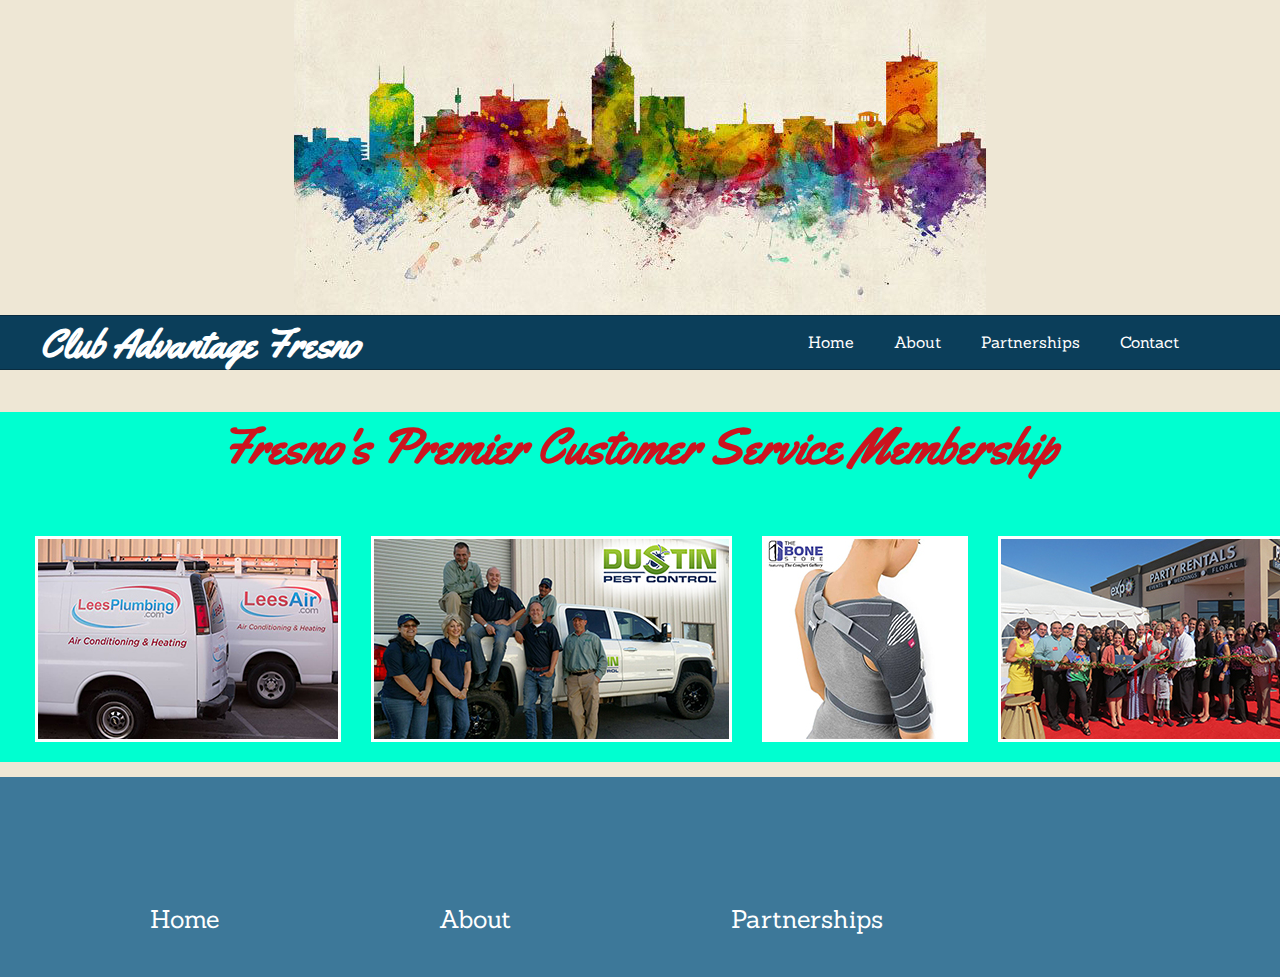
<file: index.html>
<!DOCTYPE html>
<html lang="en">
<head>
	<meta charset="UTF-8">
	<title>Club Advantage Fresno</title>
	<link rel="stylesheet" type="text/css" href="css/styles2.css">
	<link href='https://fonts.googleapis.com/css?family=Sanchez:400,400italic|Yellowtail' rel='stylesheet' type='text/css'>
</head>
<body>
	<div class="container">
		<div class="masthead">
			<div class="header">
				<img src="images/fresnowaterpaint.jpg">
			</div>
			<nav class="nav_both">
				<div class="nav_left float">
					<h1>Club Advantage Fresno</h1>
				</div>
				<div class="nav_right float">
					<ul>
						<li> <a href="index.html"> Home </a></li>
						<li><a href="about.html"> About </a></li>
						<li><a href="partnerships.html"> Partnerships </a>
							<ul class="nav_dropdown">
								<li><a href="leesair.html">Lee's Air </a></li>
								<li><a href="dustin.html">Dustin Pest Control</a></li>
								<li><a href="bonestore.html">The Bone Store</a></li>
								<li><a href="expo.html">Expo Party Rentals </a>
								</li>
							</ul>
						</li>
						<li><a href="contact.html"> Contact </a></li>
					</ul>
					
				</div>
			</nav>
		
		</div>
		<div class="content">
			<div>
				<h2>Fresno's Premier Customer Service Membership</h2>
			</div>
			<div class="images">
				<a href="http://www.leesair.com"> <img src="images/leesairvans_small.jpg"></a>
				<a href="http://www.dustinpestcontrol.com">  <img src="images/dustinteamsmall.jpg"> </a>
				<a href="http://www.thebonestore.com"><img src="images/bonestorebrace.jpg"></a>
				<a href="http://exporentals.com/"><img src="images/expo.jpg"></a>
			</div>
		</div>
		<div class="footer">
			<div class="footer_nav float">
				<ul>
					<li><a href="index.html">Home</a></li>
					<li><a href="about.html">About</a></li>
					<li><a href="partnerships.html"> Partnerships</a></li>
					<li><a href="contact.html"> Contact</a></li>
				</ul>
			</div>
			
		</div>
		
	</div>
	
</body>
</html>
</file>
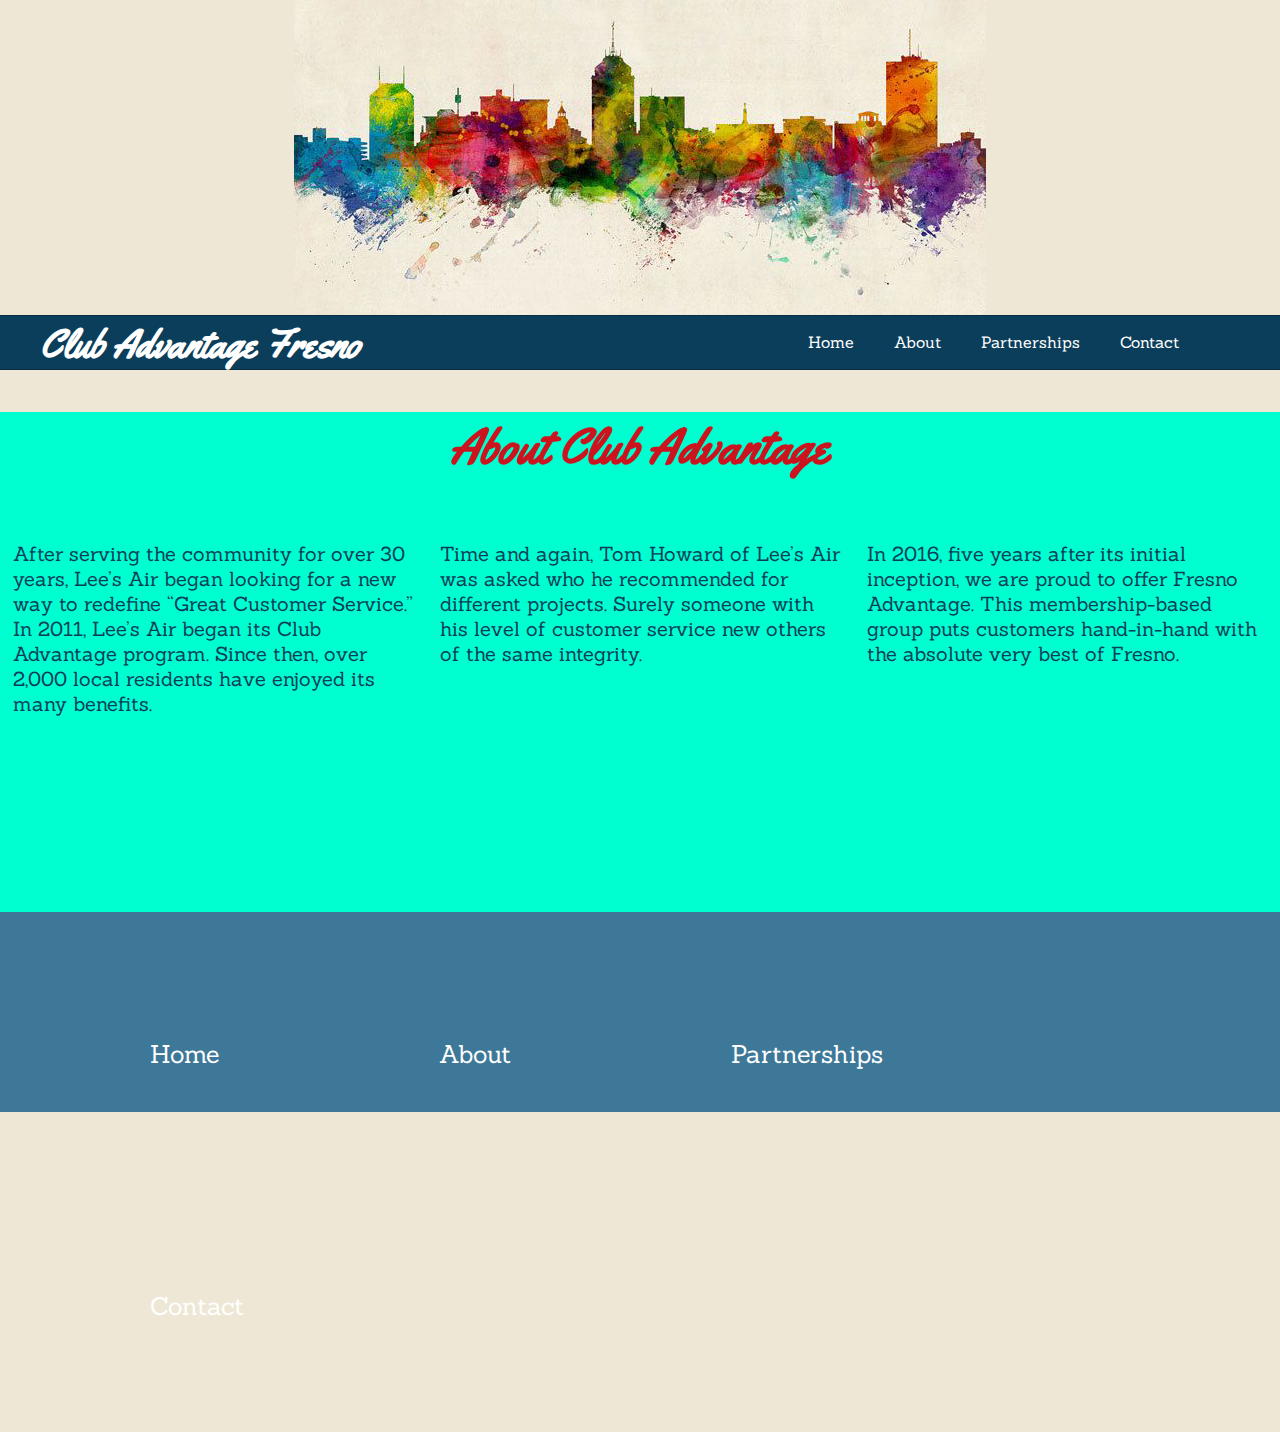
<file: about.html>
<!DOCTYPE html>
<html lang="en">
<head>
	<meta charset="UTF-8">
	<title>About</title>
	<link rel="stylesheet" type="text/css" href="css/styles_about.css">
	<link href='https://fonts.googleapis.com/css?family=Sanchez:400,400italic|Yellowtail' rel='stylesheet' type='text/css'>
</head>
<body>
	<div class="container">
		<div class="masthead">
			<div class="header">
				<img src="images/fresnowaterpaint.jpg">
			</div>
			<nav class="nav_both">
				<div class="nav_left float">
					<h1>Club Advantage Fresno</h1>
				</div>
				<div class="nav_right float">
					<ul>
						<li> <a href="index.html"> Home </a></li>
						<li><a href="about.html"> About </a></li>
						<li><a href="partnerships.html"> Partnerships </a>
							<ul class="nav_dropdown">
								<li><a href="leesair.html">Lee's Air </a></li>
								<li><a href="dustin.html">Dustin Pest Control</a></li>
								<li><a href="bonestore.html">The Bone Store</a></li>
								<li><a href="expo.html">Expo Party Rentals </a></li>
							</ul>
						</li>
						<li><a href="contact.html"> Contact </a></li>
					</ul>
					
				</div>
			</nav>
		
		</div>
		<div class="content">
			<div>
				<h2>
					About Club Advantage
				</h2>
			</div>
			<div class="copy">
				<p>After serving the community for over 30 years, Lee’s Air began looking for a new way to redefine “Great Customer Service.” In 2011, Lee’s Air began its Club Advantage program. Since then, over 2,000 local residents have enjoyed its many benefits.</p><p> Time and again, Tom Howard of Lee’s Air was asked who he recommended for different projects. Surely someone with his level of customer service new others of the same integrity. </p><p> In 2016, five years after its initial inception, we are proud to offer Fresno Advantage. This membership-based group puts customers hand-in-hand with the absolute very best of Fresno. </p>
			</div>
		</div>
		<div class="footer">
			<div class="footer_nav float">
				<ul>
					<li><a href="index.html">Home</a></li>
					<li><a href="about.html">About</a></li>
					<li><a href="partnerships.html"> Partnerships</a></li>
					<li><a href="contact.html"> Contact</a></li>
				</ul>
			</div>
			
		</div>
		
	</div>
	
</body>
</html>
</file>
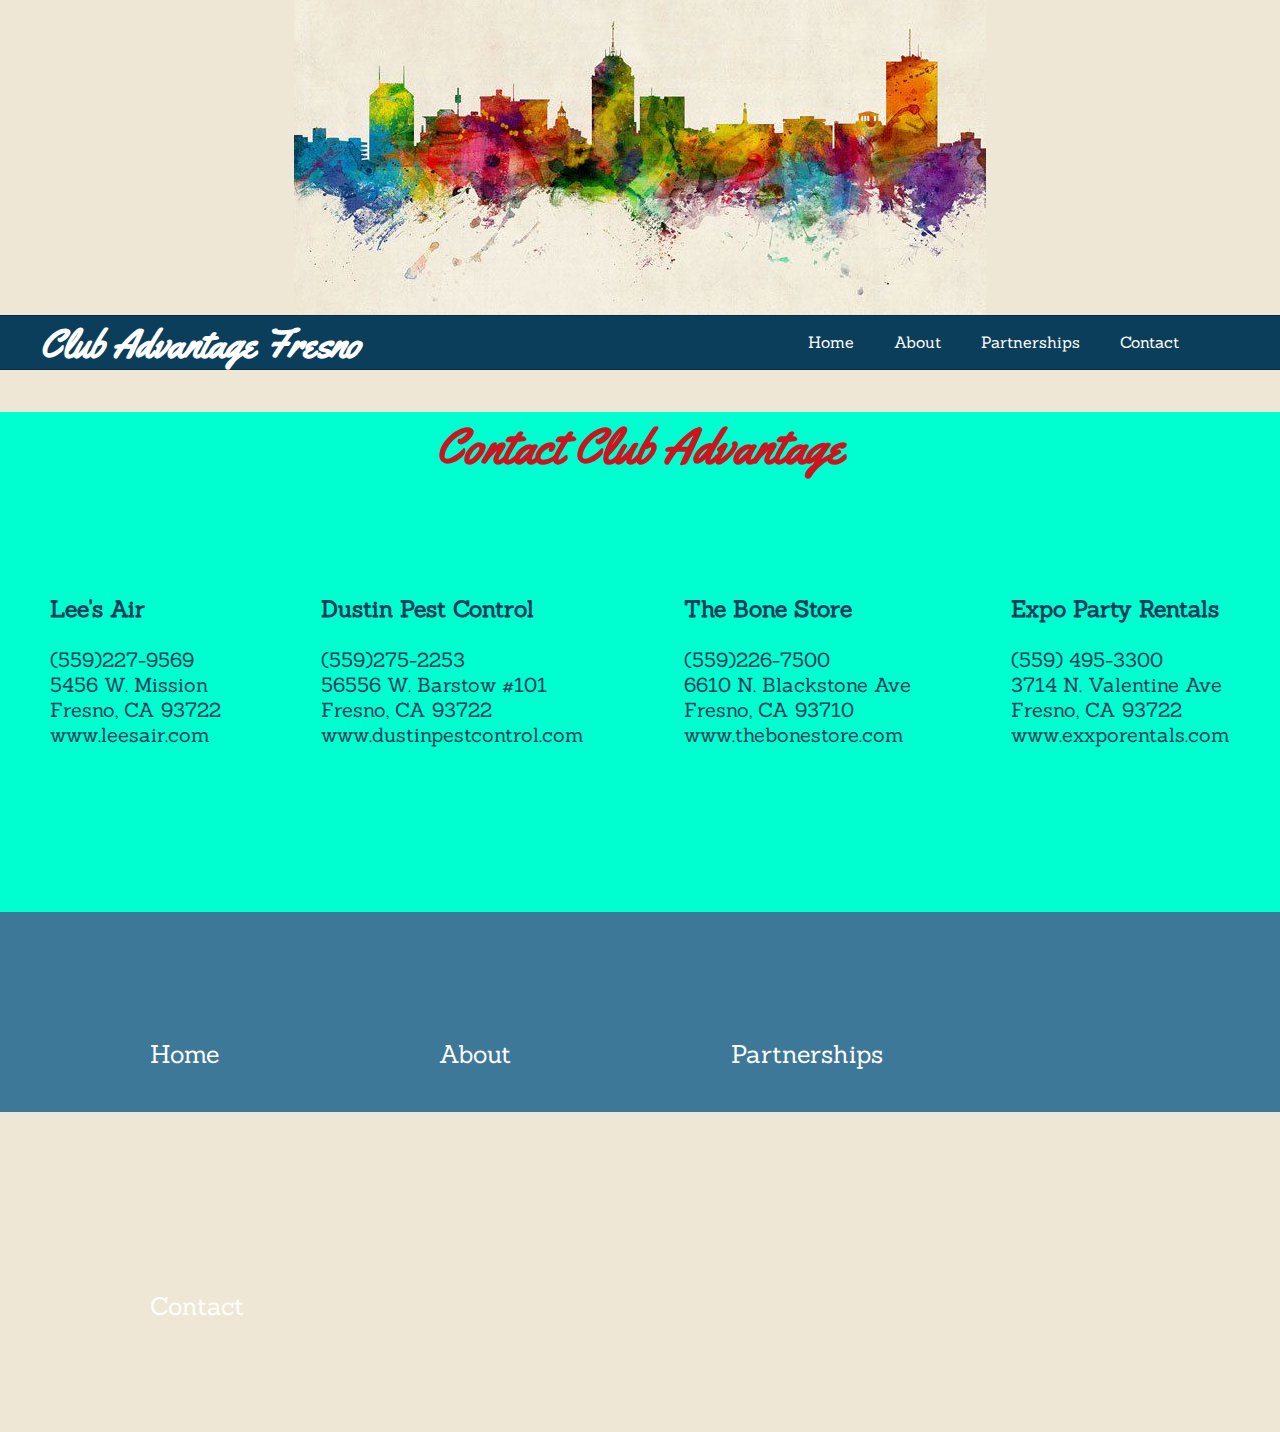
<file: contact.html>
<!DOCTYPE html>
<html lang="en">
<head>
	<meta charset="UTF-8">
	<title>Contact</title>
	<link rel="stylesheet" type="text/css" href="css/styles_contact.css">
	<link href='https://fonts.googleapis.com/css?family=Sanchez:400,400italic|Yellowtail' rel='stylesheet' type='text/css'>
</head>
<body>
	<div class="container">
		<div class="masthead">
			<div class="header">
				<img src="images/fresnowaterpaint.jpg">
			</div>
			<nav class="nav_both">
				<div class="nav_left float">
					<h1>Club Advantage Fresno</h1>
				</div>
				<div class="nav_right float">
					<ul>
						<li> <a href="index.html"> Home </a></li>
						<li><a href="about.html"> About </a></li>
						<li><a href="partnerships.html"> Partnerships </a>
							<ul class="nav_dropdown">
								<li><a href="leesair.html">Lee's Air </a></li>
								<li><a href="dustin.html">Dustin Pest Control</a></li>
								<li><a href="bonestore.html">The Bone Store</a></li>
								<li><a href="expo.html">Expo Party Rentals </a>
								</li>
							</ul>
						</li>
						<li><a href="contact.html"> Contact </a></li>
					</ul>
					
				</div>
			</nav>
		
		</div>
		<div class="content">
			<div>
				<h2>
					Contact Club Advantage 
				</h2>
			</div>
			<div class="copy">
				<div>
					<h3>Lee's Air</h3>(559)227-9569<br>5456 W. Mission <br>Fresno, CA 93722<br>www.leesair.com
				</div>
				<div>
					<h3>Dustin Pest Control</h3>(559)275-2253<br>56556 W. Barstow #101 <br>Fresno, CA 93722<br>www.dustinpestcontrol.com 
				</div>
				<div>
					<h3>The Bone Store</h3>(559)226-7500<br>6610 N. Blackstone Ave<br>Fresno, CA 93710<br>www.thebonestore.com
				</div>
				<div>
					<h3>Expo Party Rentals</h3>(559) 495-3300 <br> 3714 N. Valentine Ave<br> Fresno, CA 93722<br>www.exxporentals.com
				</div>
			</div>
		</div>
		<div class="footer">
			<div class="footer_nav float">
				<ul>
					<li><a href="index.html">Home</a></li>
					<li><a href="about.html">About</a></li>
					<li><a href="partnerships.html"> Partnerships</a></li>
					<li><a href="contact.html"> Contact</a></li>
				</ul>
			</div>
			
		</div>
		
	</div>
	
</body>
</html>
</file>
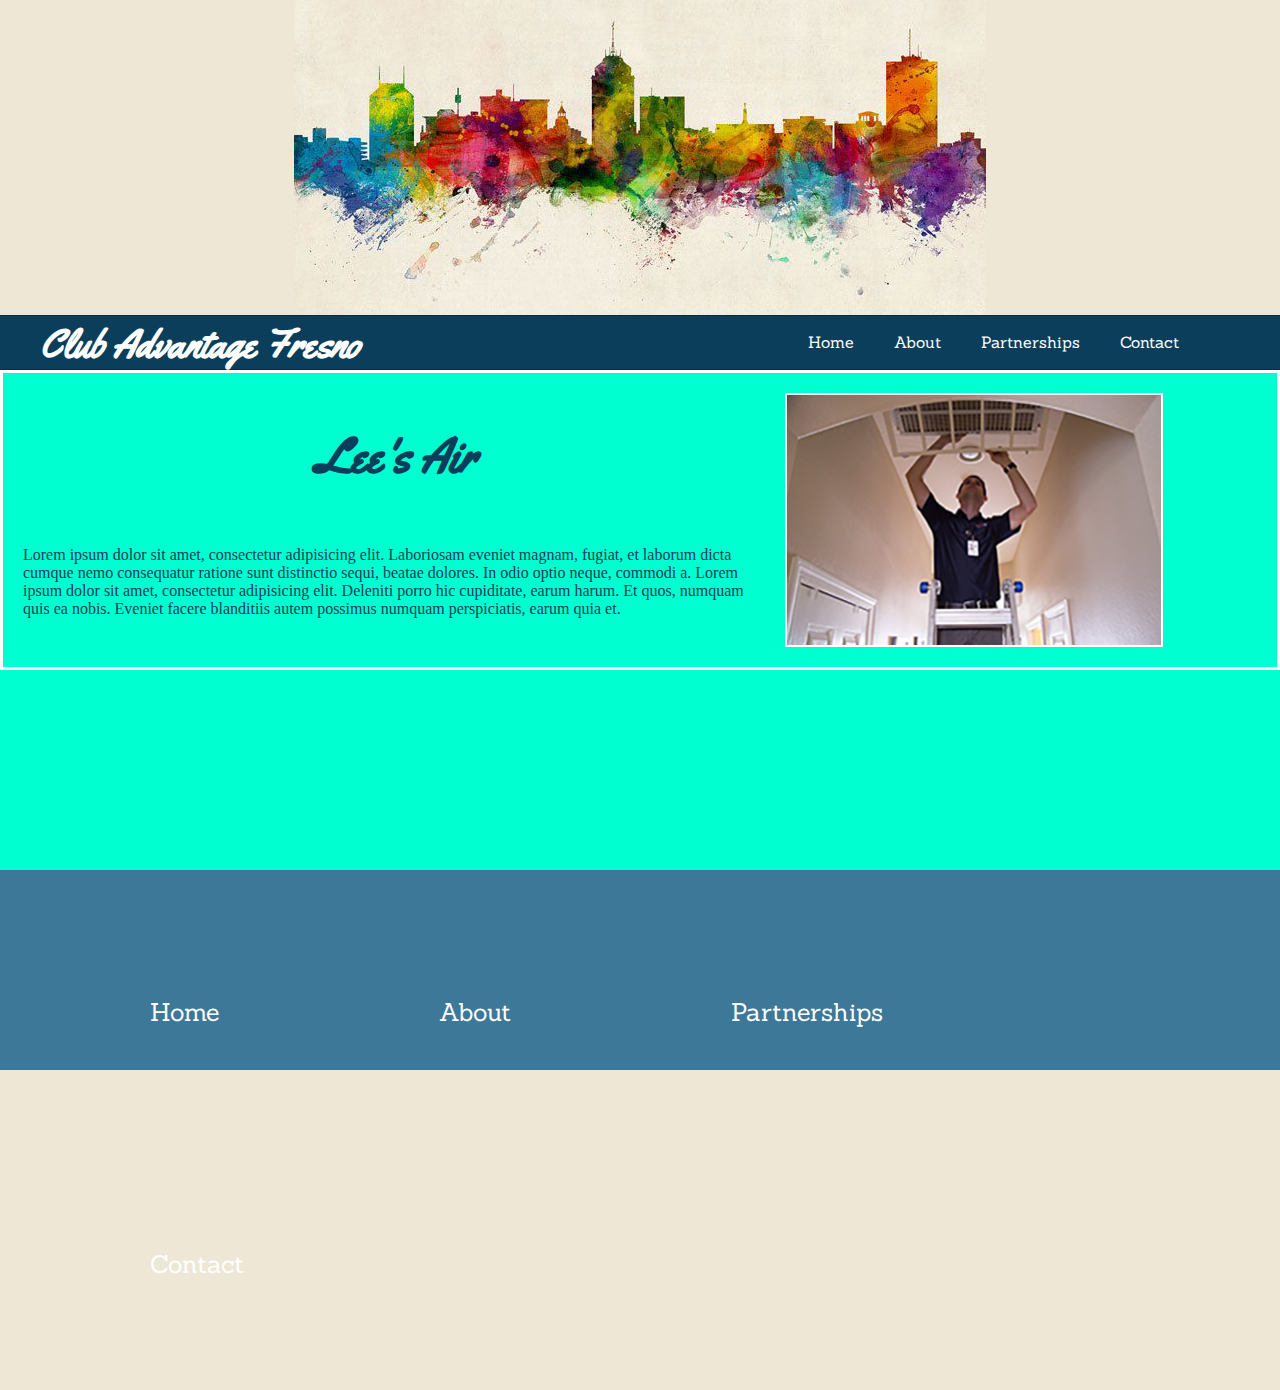
<file: leesair.html>
<!DOCTYPE html>
<html lang="en">
<head>
	<meta charset="UTF-8">
	<title>Lee's Air & Plumbing</title>
	<link rel="stylesheet" type="text/css" href="css/styles_lees.css">
	<link href='https://fonts.googleapis.com/css?family=Sanchez:400,400italic|Yellowtail' rel='stylesheet' type='text/css'>
</head>
<body>
	<div class="container">
		<div class="masthead">
			<div class="header">
				<img src="images/fresnowaterpaint.jpg">
			</div>
			<nav class="nav_both">
				<div class="nav_left float">
					<h1>Club Advantage Fresno</h1>
				</div>
				<div class="nav_right float">
					<ul>
						<li> <a href="index.html"> Home </a></li>
						<li><a href="about.html"> About </a></li>
						<li><a href="partnerships.html"> Partnerships </a>
							<ul class="nav_dropdown">
								<li><a href="leesair.html">Lee's Air </a></li>
								<li><a href="dustin.html">Dustin Pest Control</a></li>
								<li><a href="bonestore.html">The Bone Store</a></li>
								<li><a href="expo.html">Expo Party Rentals </a></li>
							</ul>
						</li>
						<li><a href="contact.html"> Contact </a></li>
					</ul>
					
				</div>
			</nav>
		
		</div>
		<div class="content">
			<div class="lees_air">
				<div class="lees_air_box">
					<h2>Lee's Air</h2>
					<br>Lorem ipsum dolor sit amet, consectetur adipisicing elit. Laboriosam eveniet magnam, fugiat, et laborum dicta cumque nemo consequatur ratione sunt distinctio sequi, beatae dolores. In odio optio neque, commodi a. Lorem ipsum dolor sit amet, consectetur adipisicing elit. Deleniti porro hic cupiditate, earum harum. Et quos, numquam quis ea nobis. Eveniet facere blanditiis autem possimus numquam perspiciatis, earum quia et.
				</div>
				<div class="lees_airimg">
					<img src="images/tyson.jpg">
				</div>
			</div>

			<div class="lees_plumbing">
				
			</div>
			<div class="lees_commercial">
				
			</div>
			<div class="lees_info">
				
			</div>
			
		</div>
				<div class="footer">
			<div class="footer_nav float">
				<ul>
					<li><a href="index.html">Home</a></li>
					<li><a href="about.html">About</a></li>
					<li><a href="partnerships.html"> Partnerships</a></li>
					<li><a href="contact.html"> Contact</li>
				</ul>
			</div>
			
		</div>
	
</body>
</html>
</file>
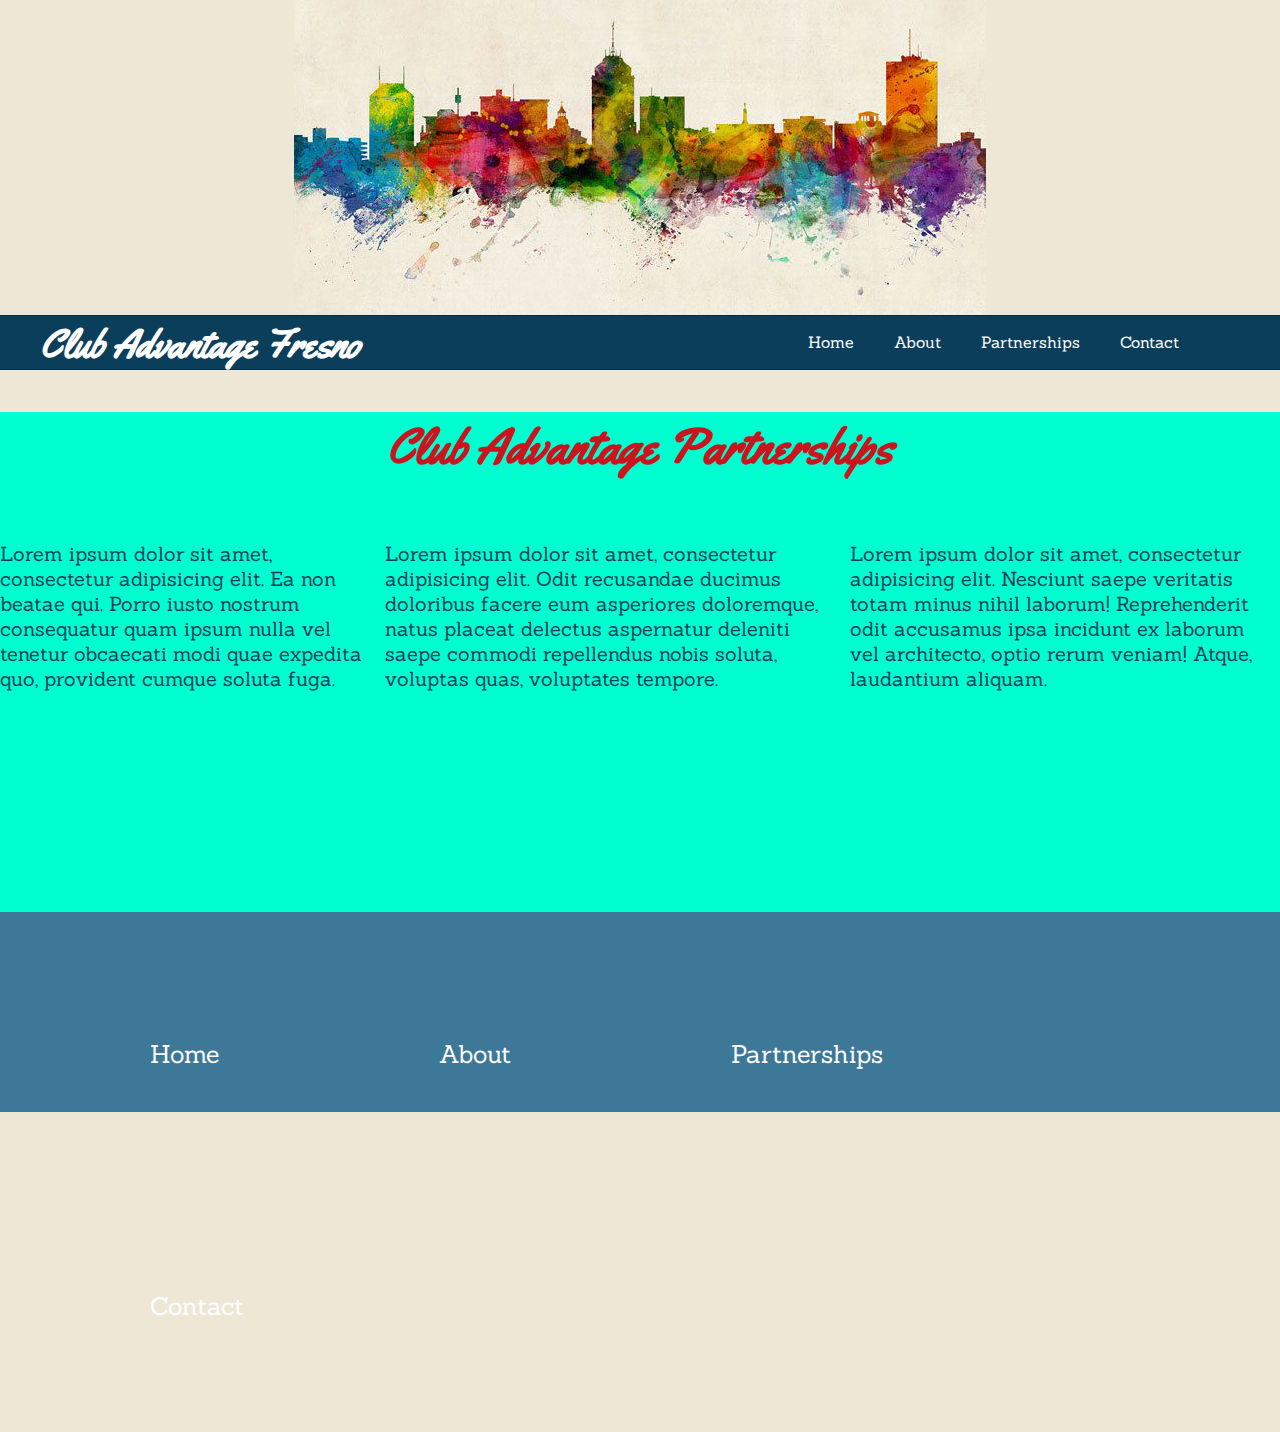
<file: partnerships.html>
<!DOCTYPE html>
<html lang="en">
<head>
	<meta charset="UTF-8">
	<title>Partnerships</title>
	<link rel="stylesheet" type="text/css" href="css/styles_partnerships.css">
	<link href='https://fonts.googleapis.com/css?family=Sanchez:400,400italic|Yellowtail' rel='stylesheet' type='text/css'>
</head>
<body>
	<div class="container">
		<div class="masthead">
			<div class="header">
				<img src="images/fresnowaterpaint.jpg">
			</div>
			<nav class="nav_both">
				<div class="nav_left float">
					<h1>Club Advantage Fresno</h1>
				</div>
				<div class="nav_right float">
					<ul>
						<li> <a href="index.html"> Home </a></li>
						<li><a href="about.html"> About </a></li>
						<li><a href="partnerships.html"> Partnerships </a>
							<ul class="nav_dropdown">
								<li><a href="leesair.html">Lee's Air </a></li>
								<li><a href="dustin.html">Dustin Pest Control</a></li>
								<li><a href="bonestore.html">The Bone Store</a></li>
								<li><a href="expo.html">Expo Party Rentals </a></li>
							</ul>
						</li>
						<li><a href="contact.html"> Contact </a></li>
					</ul>
					
				</div>
			</nav>
		
		</div>
		<div class="content">
			<div>
				<h2>
					Club Advantage Partnerships
				</h2>
			</div>
			<div class="copy">
				<p>Lorem ipsum dolor sit amet, consectetur adipisicing elit. Ea non beatae qui. Porro iusto nostrum consequatur quam ipsum nulla vel tenetur obcaecati modi quae expedita quo, provident cumque soluta fuga. </p><p> Lorem ipsum dolor sit amet, consectetur adipisicing elit. Odit recusandae ducimus doloribus facere eum asperiores doloremque, natus placeat delectus aspernatur deleniti saepe commodi repellendus nobis soluta, voluptas quas, voluptates tempore. </p><p> Lorem ipsum dolor sit amet, consectetur adipisicing elit. Nesciunt saepe veritatis totam minus nihil laborum! Reprehenderit odit accusamus ipsa incidunt ex laborum vel architecto, optio rerum veniam! Atque, laudantium aliquam.</p>
			</div>
		</div>
		<div class="footer">
			<div class="footer_nav float">
				<ul>
					<li><a href="index.html">Home</a></li>
					<li><a href="about.html">About</a></li>
					<li><a href="partnerships.html"> Partnerships</a></li>
					<li><a href="contact.html"> Contact</li>
				</ul>
			</div>
			
		</div>
		
	</div>
	
</body>
</html>
</file>
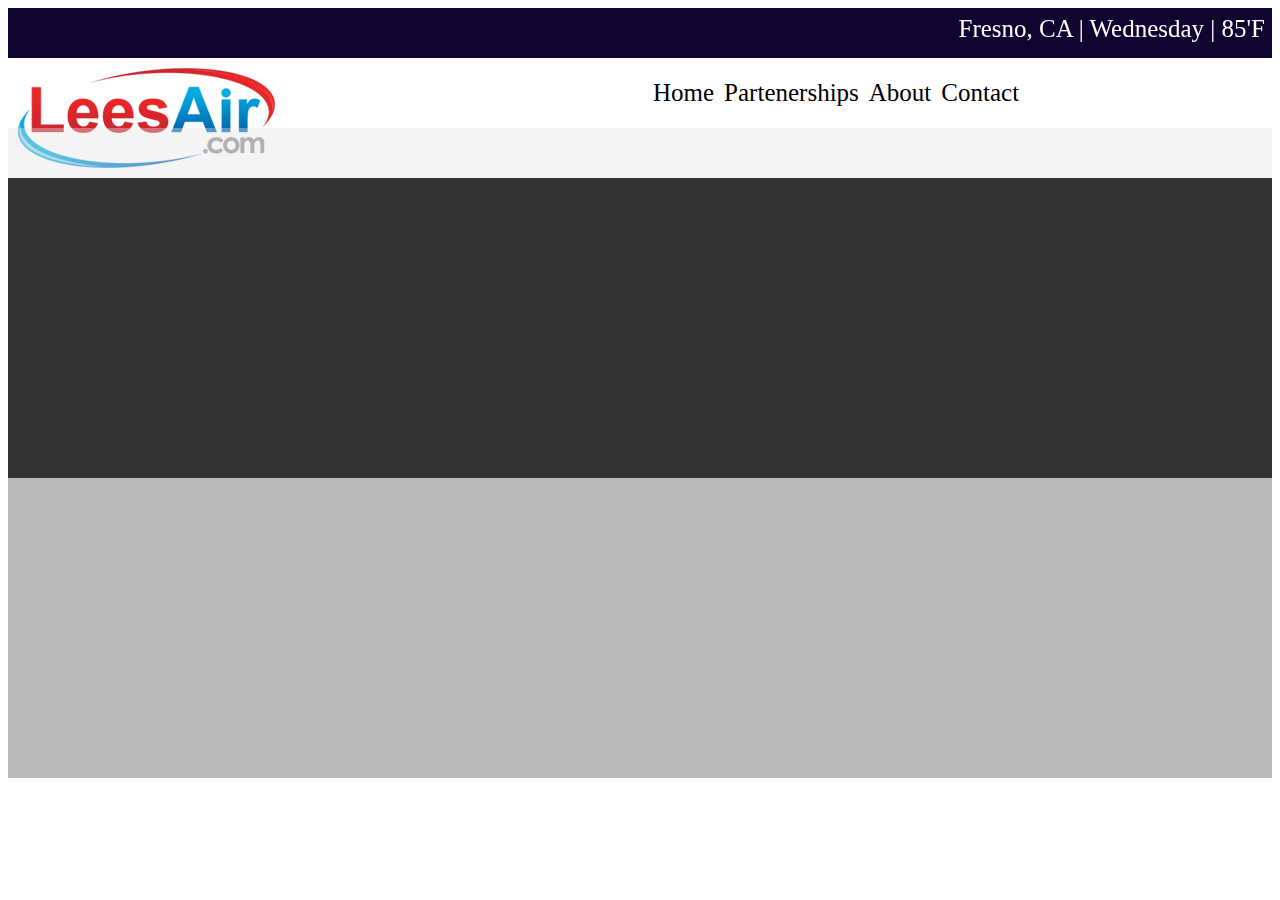
<file: wireframe1.html>
<!DOCTYPE html>
<html lang="en">
<head>
	<meta charset="UTF-8">
	<title>Final Wireframe</title>
	<link rel="stylesheet" type="text/css" href="css/styles.css">
</head>
<body>
	<div class="container">
		<div class="masthead">
			<div class="hheader1">
				<div class="hheader1_text">Fresno, CA | Wednesday | 85'F
				</div>
				
			</div>
			<div class="hheader2">
				<div id="header2image">
					<img src="images/leesairlogo.png">
				</div>
				<div id="header2ul">
					<ul>
						<li>Home</li>
						<li>Partenerships</li>
						<li>About</li>
						<li>Contact</li>
					</ul>
					
				</div>
				
			</div>
			<div class="hheader3">
				
			</div>
			<div class="hheader4">
				
			</div>
			
		</div>
		<div class="content">
			<div class="content1">
				
			</div>
			<div class="content2">
				<div id="content2_left">
					
				</div>
				<div id="content2_right">
					
				</div>
			</div>
			<div class="content3">
				
			</div>
			
		</div>
		<div class="footer">
			<div>
			
			</div>
			<div>
			
			</div>
			<div>
			
			</div>
			
			</div>
	</div>
	
</body>
</html>
</file>
<file: css/styles2.css>
* {
	box-sizing: border-box;
}
body {
	background-color: #eee7d5;
	color: #333;
	margin: 0 auto;
}
.container {

}
.float {
	float: left;
}
.masthead {

}
.header {
	height: 315px;
	overflow: hidden;
	background-color: #eee7d5;
	text-align: center;

}
nav {
	background-color: #0b3e5a;
	height: 55px;
	border-top: 1px solid #092c40;
	border-bottom: 1px solid #092c40;
	font-family: 'Sanchez', serif;

}
.nav_both {
	margin: 0 auto;

}
.nav_left {
	height: 55px;
	padding-left: 40px;
	color: #fff;
	font-family: 'yellowtail', cursive;
	width: 60%;
}
h1 {
	margin:0px;
	font-size: 40px;
}
.nav_right {
	font-size: 15;
	color: #fff;
	width: 40%;
}
.nav_right ul li {
	float: left;
	padding-right: 40px;
	color: #fff;
	list-style: none;
}
.nav_right ul li a:hover {
	color:#ff5840;
}
.nav_right ul li a {
	color: #fff;
	text-decoration: none;
}
.nav_dropdown {
	position: absolute;
	list-style: none;
	display:none;
	width: 200px;
	opacity: 40%;
	background-color: #0b3e5a;
	color: #fff;
	font-size: 12;
	font-family: 'Sanchez', serif;
}
.nav_right li:hover > .nav_dropdown{
	display: list-item;
}
.nav_dropdown ul li {
	padding:5px;
}
.content {
	height: 350px;
	width: 100%;
	background-color: #00ffd0;
}
h2 {
	display: flex;
	justify-content: space-around;
	font-family: 'yellowtail', cursive;
	font-size: 50px;
	color: #CC141F;
}
.images {
	display: flex;
	justify-content: space-around;
	margin-left: 20px;
	margin-right: 20px;
	height: 250px;
	width: auto;

}
.images img {
	margin: 15px;
	float: left;
	justify-content: space-around;
	border: 3px solid white;
}
.footer {
	margin-top: 15px;
	height: 200px;
	width: 100%;
	overflow: hidden;
	text-align: center;
	background-color: #3d7899;
}
.footer_nav ul li{
	float: left;
	margin: 110px;
	font-size: 25px;
	list-style: none;
	text-decoration: none;
	font-family: 'Sanchez', serif;
	color: #fff;
}
.footer_nav ul li a {
	text-decoration: none;
	color: #fff;
}
.footer_nav ul li a:hover {
	color: #ff5840;
}
</file>
<file: css/styles_about.css>
* {
	box-sizing: border-box;
}
body {
	background-color: #eee7d5;
	color: #333;
	margin: 0 auto;
}
.container {

}
.float {
	float: left;
}
.masthead {

}
.header {
	height: 315px;
	overflow: hidden;
	background-color: #eee7d5;
	text-align: center;

}
nav {
	background-color: #0b3e5a;
	height: 55px;
	border-top: 1px solid #092c40;
	border-bottom: 1px solid #092c40;
	font-family: 'Sanchez', serif;

}
.nav_both {
	margin: 0 auto;

}
.nav_left {
	height: 55px;
	padding-left: 40px;
	color: #fff;
	font-family: 'yellowtail', cursive;
	width: 60%;
}
h1 {
	margin:0px;
	font-size: 40px;
}
.nav_right {
	font-size: 15;
	color: #fff;
	width: 40%;
}
.nav_right ul li {
	float: left;
	padding-right: 40px;
	color: #fff;
	list-style: none;
}
.nav_right ul li a:hover {
	color:#ff5840;
}
.nav_right ul li a {
	color: #fff;
	text-decoration: none;
}
.nav_dropdown {
	position: absolute;
	list-style: none;
	display:none;
	width: 200px;
	opacity: 40%;
	background-color: #0b3e5a;
	color: #fff;
	font-size: 12;
	font-family: 'Sanchez', serif;
}
.nav_right li:hover > .nav_dropdown{
	display: list-item;
}
.nav_dropdown ul li {
	padding:5px;
}
.content {
	height: 500px;
	width: 100%;
	background-color: #00ffd0;

}
h2 {
	display: flex;
	justify-content: space-around;
	font-family: 'yellowtail', cursive;
	font-size: 50px;
	color: #CC141F;
}
.copy {
	display: flex;
	justify-content: space-around;
	font-family: 'Sanchez', serif;
	font-size: 20px;
	color: #0b3e5a;

}
.copy p {
	width: 400px;
}
.footer {
	height: 200px;
	width: 100%;
	background-color: #3d7899;
}
.footer_nav ul li{
	float: left;
	margin: 110px;
	font-size: 25px;
	list-style: none;
	text-decoration: none;
	font-family: 'Sanchez', serif;
	color: #fff;
}
.footer_nav ul li a {
	text-decoration: none;
	color: #fff;
}
.footer_nav ul li a:hover {
	color: #ff5840;
}
</file>
<file: css/styles_contact.css>
* {
	box-sizing: border-box;
}
body {
	background-color: #eee7d5;
	color: #333;
	margin: 0 auto;
}
.container {

}
.float {
	float: left;
}
.masthead {

}
.header {
	height: 315px;
	overflow: hidden;
	background-color: #eee7d5;
	text-align: center;

}
nav {
	background-color: #0b3e5a;
	height: 55px;
	border-top: 1px solid #092c40;
	border-bottom: 1px solid #092c40;
	font-family: 'Sanchez', serif;

}
.nav_both {
	margin: 0 auto;

}
.nav_left {
	height: 55px;
	padding-left: 40px;
	color: #fff;
	font-family: 'yellowtail', cursive;
	width: 60%;
}
h1 {
	margin:0px;
	font-size: 40px;
}
.nav_right {
	font-size: 15;
	color: #fff;
	width: 40%;
}
.nav_right ul li {
	float: left;
	padding-right: 40px;
	color: #fff;
	list-style: none;
}
.nav_right ul li a:hover {
	color:#ff5840;
}
.nav_right ul li a {
	color: #fff;
	text-decoration: none;
}
.nav_dropdown {
	position: absolute;
	list-style: none;
	display:none;
	width: 200px;
	opacity: 40%;
	background-color: #0b3e5a;
	color: #fff;
	font-size: 12;
	font-family: 'Sanchez', serif;
}
.nav_right li:hover > .nav_dropdown{
	display: list-item;
}
.nav_dropdown ul li {
	padding:5px;
}
.content {
	height: 500px;
	width: 100%;
	background-color: #00ffd0;

}
h2 {
	display: flex;
	justify-content: space-around;
	font-family: 'yellowtail', cursive;
	font-size: 50px;
	color: #CC141F;
}
.copy {
	font-family: 'Sanchez', serif;
	font-size: 20px;
	color: #0b3e5a;

}
.copy div {
	float: left;
	padding: 50px;
}
.footer {
	height: 200px;
	width: 100%;
	background-color: #3d7899;
}
.footer_nav ul li{
	float: left;
	margin: 110px;
	font-size: 25px;
	list-style: none;
	text-decoration: none;
	font-family: 'Sanchez', serif;
	color: #fff;
}
.footer_nav ul li a {
	text-decoration: none;
	color: #fff;
}
.footer_nav ul li a:hover {
	color: #ff5840;
}
</file>
<file: css/styles_lees.css>
* {
	box-sizing: border-box;
}
body {
	background-color: #eee7d5;
	color: #333;
	margin: 0 auto;
}
.container {

}
.float {
	float: left;
}
.masthead {

}
.header {
	height: 315px;
	overflow: hidden;
	background-color: #eee7d5;
	text-align: center;

}
nav {
	background-color: #0b3e5a;
	height: 55px;
	border-top: 1px solid #092c40;
	border-bottom: 1px solid #092c40;
	font-family: 'Sanchez', serif;

}
.nav_both {
	margin: 0 auto;

}
.nav_left {
	height: 55px;
	padding-left: 40px;
	color: #fff;
	font-family: 'yellowtail', cursive;
	width: 60%;
}
h1 {
	margin:0px;
	font-size: 40px;
}
.nav_right {
	font-size: 15;
	color: #fff;
	width: 40%;
}
.nav_right ul li {
	float: left;
	padding-right: 40px;
	color: #fff;
	list-style: none;
}
.nav_right ul li a:hover {
	color:#ff5840;
}
.nav_right ul li a {
	color: #fff;
	text-decoration: none;
}
.nav_dropdown {
	position: absolute;
	list-style: none;
	display:none;
	width: 200px;
	opacity: 40%;
	background-color: #0b3e5a;
	color: #fff;
	font-size: 12;
	font-family: 'Sanchez', serif;
}
.nav_right li:hover > .nav_dropdown{
	display: list-item;
}
.nav_dropdown ul li {
	padding:5px;
}
.content {
	height: 500px;
	width: 100%;
	background-color: #00ffd0;
}
.lees_air {
	width: 100%;
	height: 300px;
	border: 3px solid white;
	padding-top: 10px;
	padding-bottom: 10px;
	padding-left: 20px;
}
.lees_air_box {
	height: 300px;
	width: 60%;
	color: #0b3e5a;
	border: none;
	float: left;
	padding-right: 5px;
}
.lees_air h2 {
	font-size: 48px;
	font-family: 'yellowtail', cursive;
	text-align: center;
}
.lees_air br {
	text-align: center;
	font-size: 16px;
	font-family: 'Sanchez', serif;
	width: 100%;

}
.lees_airimg {
	position: relative;
	float: left;
	width: 38%;
	margin:10px;

}
.lees_air img {
	border: 2px solid white;
}
.lees_plumbing {

}
.lees_commercial {

}
.lees_info {

}
.footer {
	height: 200px;
	width: 100%;
	background-color: #3d7899;
}
.footer_nav ul li{
	float: left;
	margin: 110px;
	font-size: 25px;
	list-style: none;
	text-decoration: none;
	font-family: 'Sanchez', serif;
	color: #fff;
}
.footer_nav ul li a {
	text-decoration: none;
	color: #fff;
}
.footer_nav ul li a:hover {
	color: #ff5840;
}
</file>
<file: css/styles_partnerships.css>
* {
	box-sizing: border-box;
}
body {
	background-color: #eee7d5;
	color: #333;
	margin: 0 auto;
}
.container {

}
.float {
	float: left;
}
.masthead {

}
.header {
	height: 315px;
	overflow: hidden;
	background-color: #eee7d5;
	text-align: center;

}
nav {
	background-color: #0b3e5a;
	height: 55px;
	border-top: 1px solid #092c40;
	border-bottom: 1px solid #092c40;
	font-family: 'Sanchez', serif;

}
.nav_both {
	margin: 0 auto;

}
.nav_left {
	height: 55px;
	padding-left: 40px;
	color: #fff;
	font-family: 'yellowtail', cursive;
	width: 60%;
}
h1 {
	margin:0px;
	font-size: 40px;
}
.nav_right {
	font-size: 15;
	color: #fff;
	width: 40%;
}
.nav_right ul li {
	float: left;
	padding-right: 40px;
	color: #fff;
	list-style: none;
}
.nav_right ul li a:hover {
	color:#ff5840;
}
.nav_right ul li a {
	color: #fff;
	text-decoration: none;
}
.nav_dropdown {
	display: none;
	background-color: #ff5840;
	color: #fff;
	font-size: 12;
	font-family: 'Sanchez', serif;
}
ul li a:hover > ul li a{
	display: list-items;
}
.nav_dropdown {
	position: absolute;
	list-style: none;
	display:none;
	width: 200px;
	opacity: 40%;
	background-color: #0b3e5a;
	color: #fff;
	font-size: 12;
	font-family: 'Sanchez', serif;
}
.nav_right li:hover > .nav_dropdown{
	display: list-item;
}
.nav_dropdown ul li {
	padding:5px;
}
.content {
	height: 500px;
	width: 100%;
	background-color: #00ffd0;

}
h2 {
	display: flex;
	justify-content: space-around;
	font-family: 'yellowtail', cursive;
	font-size: 50px;
	color: #CC141F;
}
.copy {
	display: flex;
	justify-content: space-around;
	font-family: 'Sanchez', serif;
	font-size: 20px;
	color: #0b3e5a;

}
.footer {
	height: 200px;
	width: 100%;
	background-color: #3d7899;
}
.footer_nav ul li{
	float: left;
	margin: 110px;
	font-size: 25px;
	list-style: none;
	text-decoration: none;
	font-family: 'Sanchez', serif;
	color: #fff;
}
.footer_nav ul li a {
	text-decoration: none;
	color: #fff;
}
.footer_nav ul li a:hover {
	color: #ff5840;
}
</file>
<file: css/styles.css>
* {
	box-sizing: border-box;
}
.container {
	width: 100%;
	background-color: #100431;

}
.masthead {
	width: auto;
}
.hheader1 {
	position: fixed;
	top: 0px;
	background-color: #100431;
	width: auto;
	height: 50px;
}
.hheader1_text {
	position: fixed;
	top: 15px;
	right: 15px;
	font-size: 25px;
	color: white;
}
.hheader2 {
	position: relative;
	top: 50px;
	height: 120px;
	background-color: #fff;

}
#header2image {
	padding: 10px;	
	width: 300px;
	float: left;
}
#header2ul {
	position: relative;
	top: 0px;
	right: 0px;
	float: left;
}
ul li {
	position: relative;
	padding: 5px;
	left: 300px;
	float: left;
	font-size: 25px;
	list-style: none;
}
li:hover {
	background-color: #E3E3E3
}
.hheader3 {
	position: relative;
	height: 50px;
	opacity: .4;
	background-color: #E3E3E3
}
.hheader4 {
	height: 300px;
	width: auto;
	background-color: #333333;

}
.content {

}
.content1 {

}
.content2 {

}
#content2_left {

} 
#content2_right {

}
.content3 {

}

.footer {
	background-color: #bababa;
	height: 300px;

}
</file>
